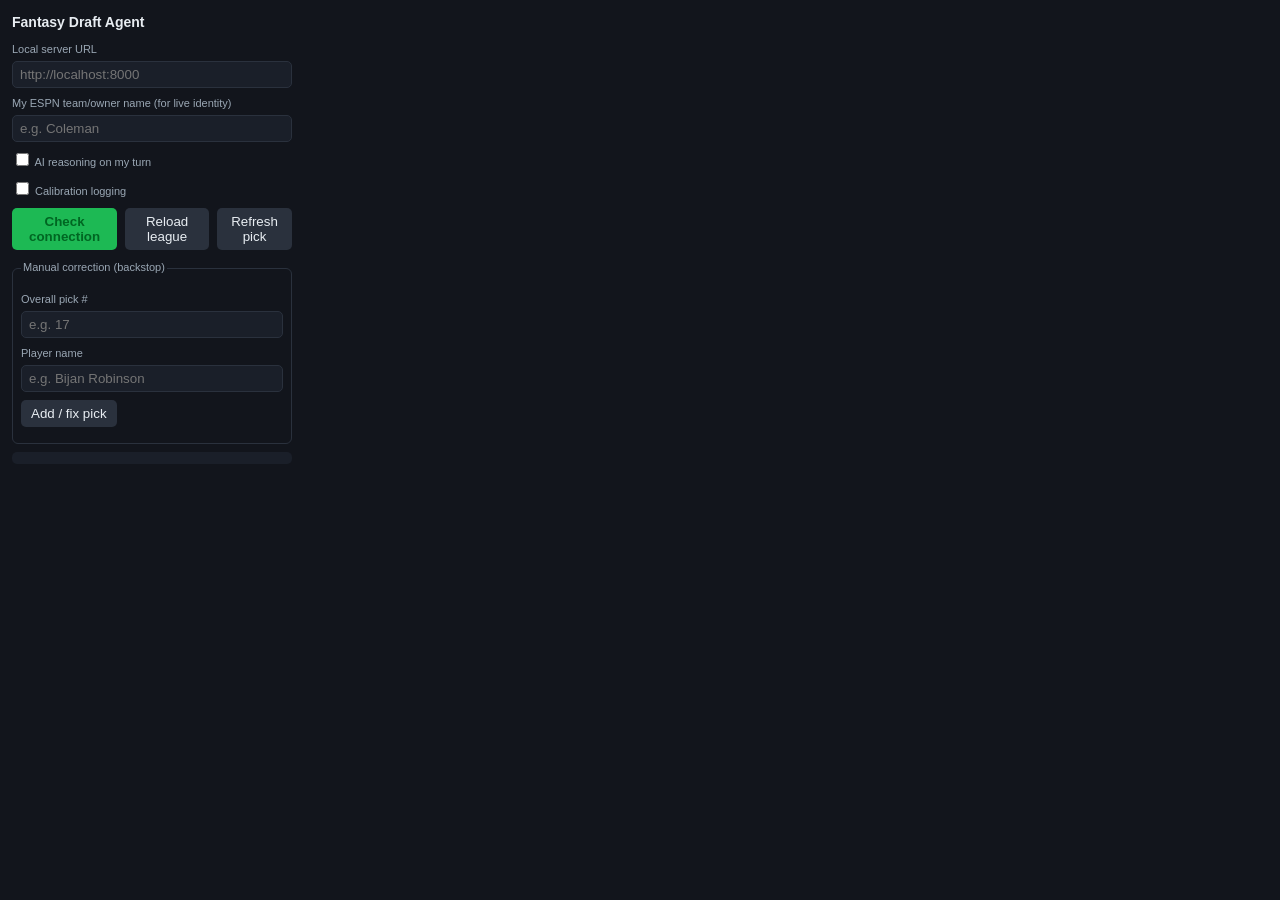
<file: frontend/extension/popup.html>
<!DOCTYPE html>
<html>
<head>
  <meta charset="utf-8" />
  <style>
    body { font: 13px/1.45 -apple-system, Segoe UI, Roboto, sans-serif; width: 280px; margin: 0; padding: 12px; background: #12151c; color: #e8edf2; }
    h1 { font-size: 14px; margin: 0 0 10px; }
    label { display: block; margin: 8px 0 3px; color: #9aa7b4; font-size: 11px; }
    input[type=text] { width: 100%; box-sizing: border-box; padding: 5px 7px; background: #1a1f29; border: 1px solid #2a313d; border-radius: 5px; color: #e8edf2; }
    .row { display: flex; align-items: center; gap: 8px; margin: 8px 0; }
    button { background: #2a313d; color: #e8edf2; border: none; border-radius: 5px; padding: 6px 10px; cursor: pointer; }
    button.primary { background: #1db954; color: #062; font-weight: 700; }
    button:hover { filter: brightness(1.1); }
    #status { font-size: 11px; margin-top: 8px; padding: 6px; border-radius: 5px; background: #1a1f29; white-space: pre-wrap; }
    .ok { color: #1db954; } .warn { color: #f5a623; }
    fieldset { border: 1px solid #2a313d; border-radius: 6px; margin: 10px 0 0; padding: 8px; }
    legend { color: #9aa7b4; font-size: 11px; }
  </style>
</head>
<body>
  <h1>Fantasy Draft Agent</h1>

  <label>Local server URL</label>
  <input type="text" id="serverUrl" placeholder="http://localhost:8000" />

  <label>My ESPN team/owner name (for live identity)</label>
  <input type="text" id="myName" placeholder="e.g. Coleman" />

  <div class="row">
    <label style="margin:0"><input type="checkbox" id="useLlm" /> AI reasoning on my turn</label>
  </div>
  <div class="row">
    <label style="margin:0"><input type="checkbox" id="calibrate" /> Calibration logging</label>
  </div>

  <div class="row">
    <button class="primary" id="check">Check connection</button>
    <button id="reset">Reload league</button>
    <button id="refresh">Refresh pick</button>
  </div>

  <fieldset>
    <legend>Manual correction (backstop)</legend>
    <label>Overall pick #</label>
    <input type="text" id="cOverall" placeholder="e.g. 17" />
    <label>Player name</label>
    <input type="text" id="cName" placeholder="e.g. Bijan Robinson" />
    <div class="row"><button id="correct">Add / fix pick</button></div>
  </fieldset>

  <div id="status"></div>
  <script src="popup.js"></script>
</body>
</html>
</file>
